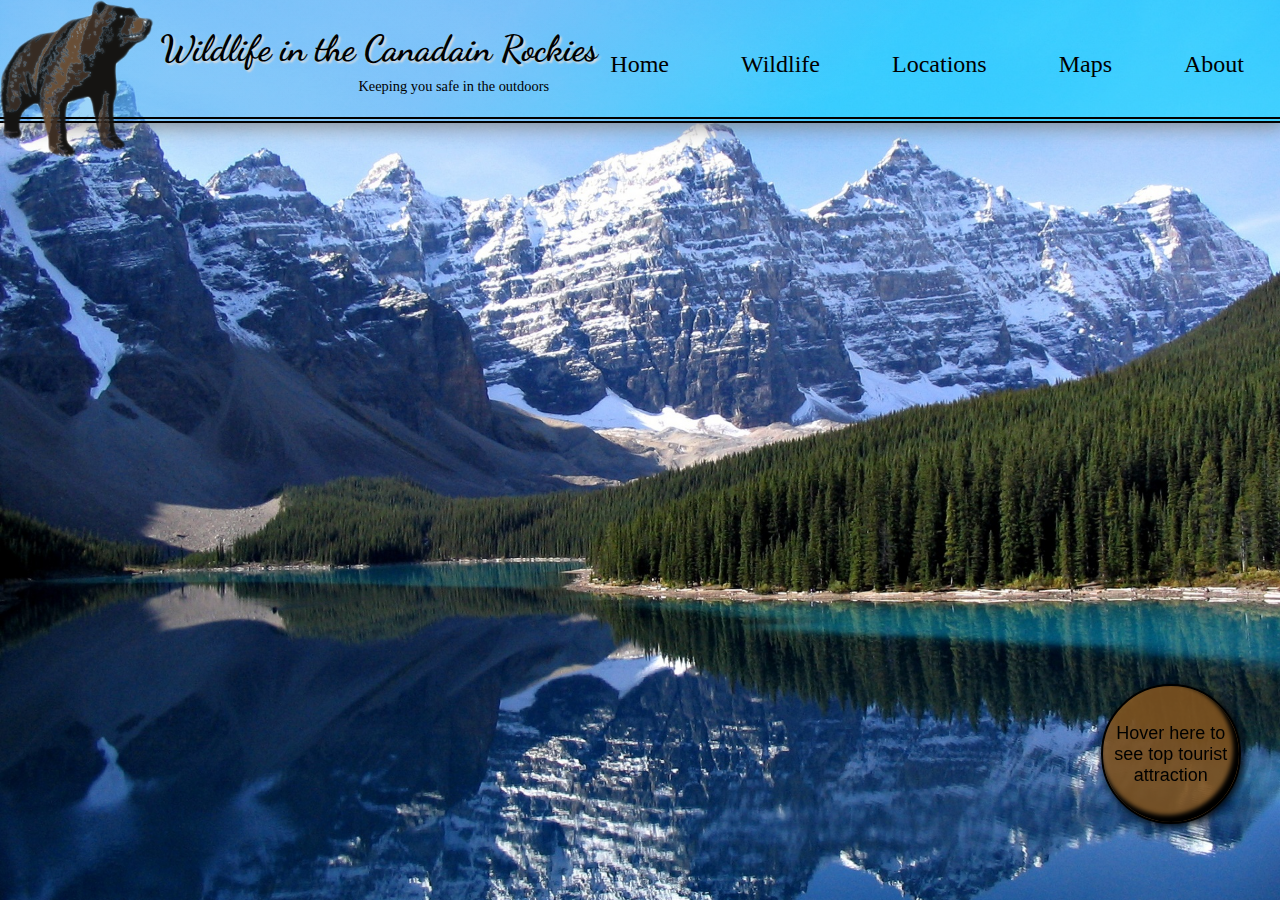
<file: cpnt260/a1/index.html>
<!DOCTYPE html>
<html lang="en">
<head>
  <meta charset="UTF-8">
  <meta name="viewport" content="width=device-width, initial-scale=1.0">
  <meta http-equiv="X-UA-Compatible" content="ie=edge">
  <link rel="stylesheet" href="css/styles.css">
  <title>Cpnt260 Assignment1</title>
</head>
<body>
  <header>
    <a href="#"><img class="logo" src="assets/bear.png" alt="brown bear logo"></a>
    <h1>Wildlife in the Canadain Rockies</h1><p class="uvp"> Keeping you safe in the outdoors</p>
    <nav>
      <div class="wrapper">
        <div class="navarrow"></div>
        <ul>
          <li><a href="#">Home</a></li>
          <li><a href="#">Wildlife</a></li>
          <li><a href="#">Locations</a></li>
          <li><a href="#">Maps</a></li>
          <li><a href="#">About</a></li>
        </ul>
      </div>
    </nav>
    <aside class="ctaContainer"> 
      <button class="ctaButton">Hover here to see top tourist attraction</button>
        <div class="bearcontainer">
          <img class="bearimage" src="assets/2017-07-27-15-32-40-900x600.png" alt="brown bear image slides up">
        </div>
    </aside>
  </header>
</body>
</html>
</file>
<file: cpnt260/a1/css/styles.css>
@import url('https://fonts.googleapis.com/css?family=Dancing+Script&display=swap');

/* resets */
* {
  margin: 0;
  padding: 0;
  font-size: 24px;
}

/************mobile**********/

header {
  /* back ground image from  https://www.publicdomainpictures.net/en/view-image.php?image=166668&picture=canadian-rockies-moraine-lake */
  background-image: url('../assets/canadian-rockies-moraine-lake.jpg');
  background-position: center;
  background-size: cover;
  background-repeat:no-repeat;
  height: 100vh;
}

.logo  { 
  position:absolute;
  width: 12vw;
}

h1  { 
  height: 10vh;
  padding-top: 3vh;
  padding-left: 14vw;
  font-family: 'Dancing Script', 'monotype corsiva', cursive;
  font-size: .9em;
  text-shadow: 2px 2px 2px rgb(218, 218, 218);
  background: rgb(0,212,255);
  background: linear-gradient(315deg, rgba(0,212,255,0.6) 33%, rgba(93,186,246,0.6) 63%); 
  border-bottom: 6px double #000;
  box-shadow: 4px 2px 20px grey;
}

.uvp {
  position: absolute;
  margin: -5vh 20vw;
  font-family: times, georgia, serif;
  font-size: .6em;
}  

/*************Nav bar***********/
/* mix of my own code and code copied from https://www.w3schools.com/howto/tryit.asp?filename=tryhow_css_image_overlay_slideright */
/*code from w3schools marked between & */

nav {
  display: flex;
  justify-content: flex-end;
  align-items: center;
  height: 65%;
}

.wrapper{
  display: flex;
  align-items: center;
  overflow: hidden;
}

nav ul {
  margin-top: 20px;
  background-color: rgba(128, 192, 255, 0.7);
  border-radius: 30px;
  
  /****** & ******/
  position: relative; 
  right: 100%; 
  right:0; 
  overflow: hidden; 
  transition: 0.8s; 
  width: 0; 
  /****** & ******/
}

nav ul li {
  padding: 2vh; 
  list-style: none;
  text-align: center;
}

li a{
  padding: 2vh ;
  text-decoration: none;
  color: #000;
}

nav a:hover {
  color: #fff;
  background-color: darkred;
  text-shadow: 4px 4px 3px  #000;
  border-radius: 25px;
}

nav a:active {
  color: #000;
  background-color: darkgreen;
  text-shadow: 0 0 0;
}

.navarrow {
  height: 50px;
  width: 50px;
  padding: 0px;
  background-color: rgba(128, 192, 255, 0.7);
  border: 1px solid #000;
  border-radius: 30px;
  transition: 0.8s ease;
  border-collapse: separate;
  border-spacing: 0;
  background-image: url('../assets/iconfinder_nav-arrow-left_383101.png');
  background-position: center;
  background-size: contain;
  background-repeat: no-repeat;
}

.navarrow:hover + ul, ul:hover { 
  /****** & ******/
  width:200px; 
  left: 0;  
  overflow: hidden; 
  transition: 0.8s; 
  /****** & ******/
}

.wrapper:hover .navarrow, .wrapper:active .navarrow{
  transform: rotateZ(180deg);
  background-color: rgba(223, 167, 46, 0.74);
}

.navarrow:hover + ul, ul:hover {
  border: 1px solid #000;
 }

/*************end Nav bar***********/



/*************call to action button***********/

.ctaButton {
  margin-top: 8em;
  margin-left: 20em;
  padding:.4em;
  height: 100px;
  width:100px;
  font-size: 12px;
  outline: none;
  border: 2px solid black;
  border-radius: 100px;
  background-color: rgba(161, 105, 40, 0.7);
  box-shadow:0px 0px 20px  rgb(63, 139, 39);
  box-shadow: inset -4px -5px 4px 2px black;  
  filter: drop-shadow(2px 2px 4px rgba(0, 0, 0, 0.986));
}

.ctaButton:hover {
  color: whitesmoke;
  background-color: rgba(223, 167, 46, 0.74);  
}

.bearimage {
  height: 225px;
  width: 225px;
 } 
  /*code copied from https://www.w3schools.com/howto/tryit.asp?filename=tryhow_css_image_overlay_slidebottom */
  /*code from w3schools marked with  between & */

  /****** & ******/
  .ctaContainer  {
    position: absolute;
    right:0;
    bottom:0;
    margin-right: 38vw;
    height: 225px;
    width: 225px;
  }
 
.bearcontainer {
  position: absolute;
  bottom: 0;
  left: 0;
  right: 0;
  overflow: hidden;
  width: 100%;
  height: 0;
  transition: 1s ease-out;
}

.ctaButton:hover + .bearcontainer, .ctaButton:active + .bearcontainer {
    height: 100%;
}
/****** & ******/


/*************end call to action button***********/

/*************media query for desktop***********/
@media only screen and (min-width: 1250px) {
  h1 {
    padding-left: 12.5vw;
    font-size: 1.5em;
  }

  .uvp {
    margin: -5vh 28vw;
  }  
  
  .wrapper {
    overflow: visible;
  }

  nav {
    display: flex;
    align-items: flex-start;
  }

  nav ul {
    display: flex;
    margin-top: -10vh;
    height: 10vh;
    width: 100%;
    background-color: rgba(0,0,0,0);
  }  

  .navarrow:hover + ul, ul:hover {
    border: 0;
    width: 100%;
  }

  .navarrow {
    display:none;
  }

  .ctaButton {
    margin-top: 6vh;
    margin-left: 24vw;
    height: 140px;
    width:140px;
    font-size: 18px;
  }

  .bearimage {
    height:30vh;
    width: 18vw;
   }  

   .ctaContainer  {
    margin-right: 20vw;
    height:30vh;
    width: 18vw;
  }
}
</file>
